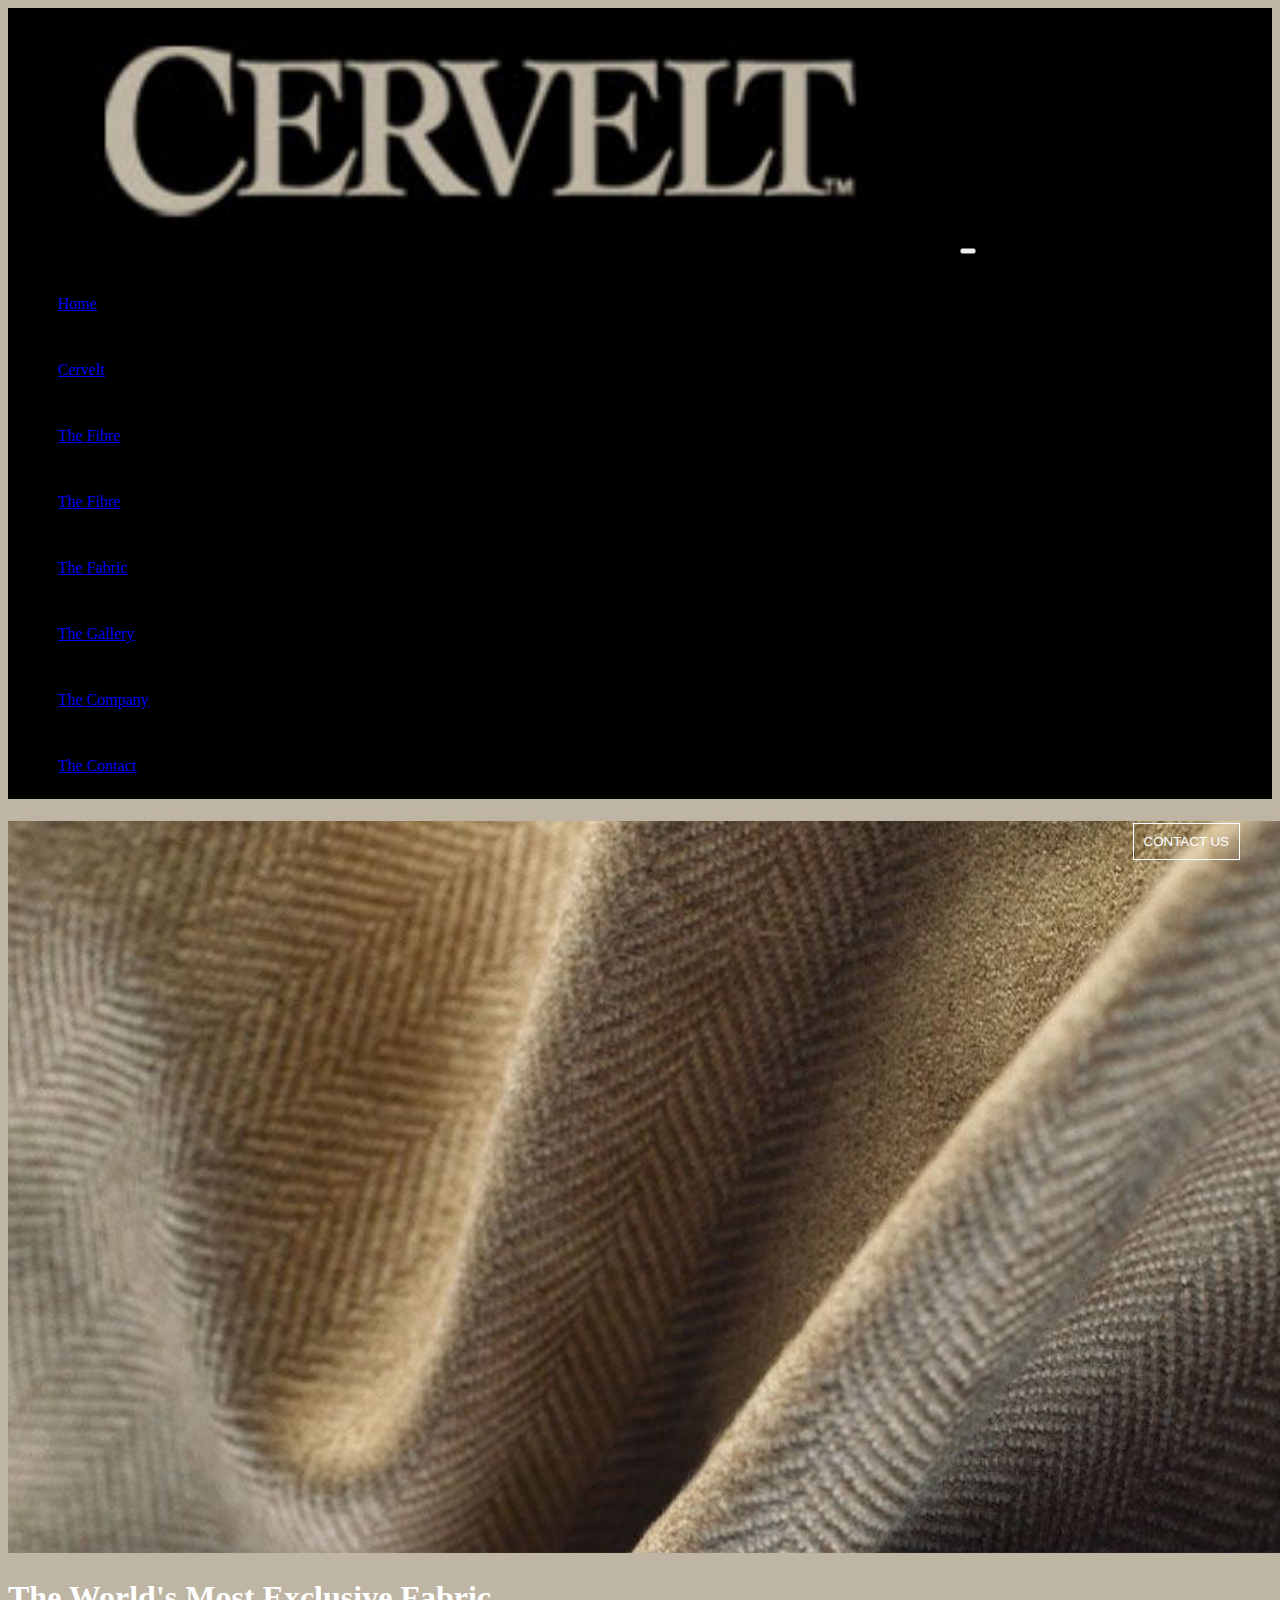
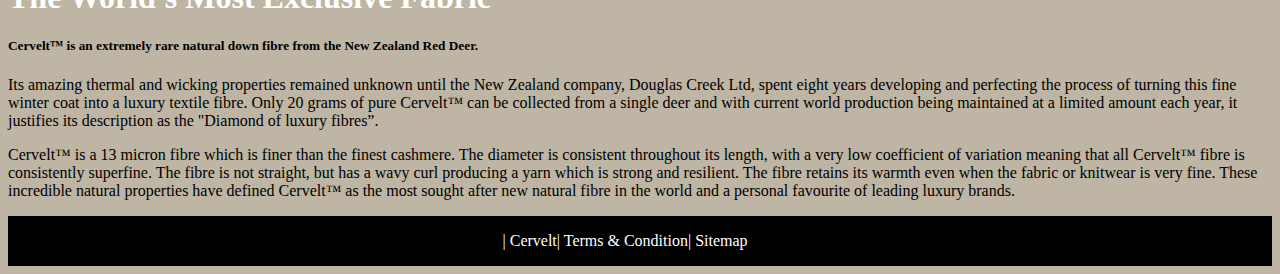
<file: index.html>
<!DOCTYPE html>
<html lang="en">
<head>
    <meta charset="UTF-8">
    <meta http-equiv="X-UA-Compatible" content="IE=edge">
    <meta name="viewport" content="width=device-width, initial-scale=1.0">
    <title>Cervelt</title>
    <link href="https://cdn.jsdelivr.net/npm/bootstrap@5.3.0-alpha1/dist/css/bootstrap.min.css" rel="stylesheet" integrity="sha384-GLhlTQ8iRABdZLl6O3oVMWSktQOp6b7In1Zl3/Jr59b6EGGoI1aFkw7cmDA6j6gD" crossorigin="anonymous">
    <link rel="stylesheet" href="./index.css">
    <script src="https://ajax.googleapis.com/ajax/libs/jquery/3.6.3/jquery.min.js"></script>
    <script defer src="https://cdn.jsdelivr.net/npm/bootstrap@5.3.0-alpha1/dist/js/bootstrap.bundle.min.js" integrity="sha384-w76AqPfDkMBDXo30jS1Sgez6pr3x5MlQ1ZAGC+nuZB+EYdgRZgiwxhTBTkF7CXvN" crossorigin="anonymous"></script>
</head>
<body>
    <div id="nav"></div>
    <script>
      $(document).ready(()=>{
        $(function(){$("#nav").load("./Components/navbar.html");});
        $(function(){$("#footer").load("./Components/footer.html");});
      })
    </script>
    <div class="position-relative container-fluid m-0 p-0">
        <img src="./img1.jpg" alt="background" class="img-fluid">
        <h1 class="home-title position-absolute">The World's Most Exclusive Fabric</h1>
        <a href="./pages/contact.html"><button class="home-button">CONTACT US</button></a>
    </div>
    <div class="container py-5">
        <h5 class="pb-3">Cervelt™ is an extremely rare natural down fibre from the New Zealand Red Deer.</h3>
        <p class="pb-3">Its amazing thermal and wicking properties remained unknown until the New Zealand company, Douglas Creek Ltd, spent eight years developing and perfecting the process of turning this fine winter coat into a luxury textile fibre. Only 20 grams of pure Cervelt™ can be collected from a single deer and with current world production being maintained at a limited amount each year, it justifies its description as the "Diamond of luxury fibres”.</p>
        <p class="pb-3">Cervelt™ is a 13 micron fibre which is finer than the finest cashmere. The diameter is consistent throughout its length, with a very low coefficient of variation meaning that all Cervelt™ fibre is consistently superfine. The fibre is not straight, but has a wavy curl producing a yarn which is
            strong and resilient. The fibre retains its warmth even when the fabric or knitwear is very fine. These incredible natural properties have defined Cervelt™ as the most sought after new natural fibre in the world and a personal favourite of leading luxury brands.</p>
    </div>
    <div id="footer"></div>

    <script src="https://cdn.jsdelivr.net/npm/@popperjs/core@2.11.6/dist/umd/popper.min.js" integrity="sha384-oBqDVmMz9ATKxIep9tiCxS/Z9fNfEXiDAYTujMAeBAsjFuCZSmKbSSUnQlmh/jp3" crossorigin="anonymous"></script>
    <script src="https://cdn.jsdelivr.net/npm/bootstrap@5.3.0-alpha1/dist/js/bootstrap.min.js" integrity="sha384-mQ93GR66B00ZXjt0YO5KlohRA5SY2XofN4zfuZxLkoj1gXtW8ANNCe9d5Y3eG5eD" crossorigin="anonymous"></script>
</body>
</html>
</file>
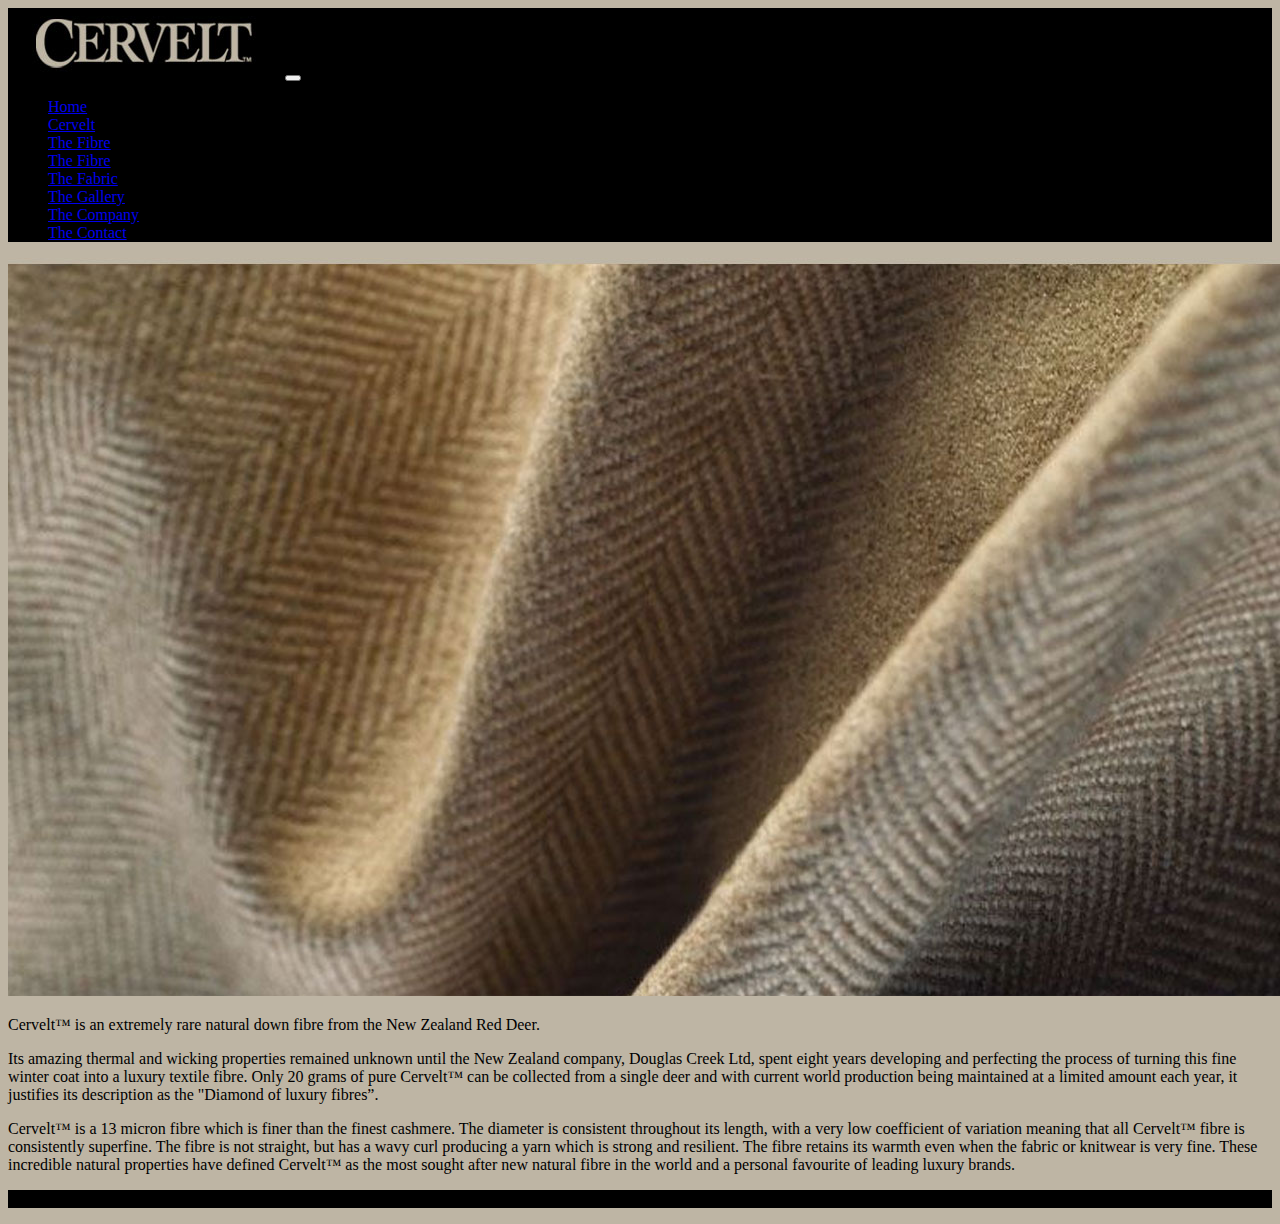
<file: Cervelt.html>
<!DOCTYPE html>
<html lang="en">
<head>
    <meta charset="UTF-8">
    <meta http-equiv="X-UA-Compatible" content="IE=edge">
    <meta name="viewport" content="width=device-width, initial-scale=1.0">
    <title>Cervelt</title>
    <link href="https://cdn.jsdelivr.net/npm/bootstrap@5.3.0-alpha1/dist/css/bootstrap.min.css" rel="stylesheet" integrity="sha384-GLhlTQ8iRABdZLl6O3oVMWSktQOp6b7In1Zl3/Jr59b6EGGoI1aFkw7cmDA6j6gD" crossorigin="anonymous">
    <script defer src="https://cdn.jsdelivr.net/npm/bootstrap@5.3.0-alpha1/dist/js/bootstrap.bundle.min.js" integrity="sha384-w76AqPfDkMBDXo30jS1Sgez6pr3x5MlQ1ZAGC+nuZB+EYdgRZgiwxhTBTkF7CXvN" crossorigin="anonymous"></script>
    <style>
        body{
            background-color: rgb(190, 181, 164);
        }
        nav{
            background-color: rgb(0, 0, 0);
        }
        .footer{
            background-color: rgb(0, 0, 0);
        }
    </style>
</head>
<body>
    <nav class="navbar navbar-expand-lg">
        <div class="container-fluid d-flex justify-content-around">
            <a href="#" class="navbar-brand text-white"><img src="./logo.jpg" alt=""></a>
            <button class="navbar-toggler" type="button" data-bs-toggle="collapse" data-bs-target="#navbarSupportedContent" aria-controls="navbarSupportedContent" aria-expanded="false" aria-label="Toggle navigation">
              <span class="navbar-toggler-icon"></span>
            </button>
            <div class="collapse navbar-collapse" id="navbarSupportedContent">
                <ul class="navbar-nav text-white">
                  <li class="nav-item text-white">
                    <a class="nav-link active text-white" aria-current="page" href="#">Home</a>
                  </li>
                  <li class="nav-item">
                    <a class="nav-link text-white" href="#">Cervelt</a>
                  </li>
                  <li class="nav-item">
                    <a class="nav-link text-white" href="#">The Fibre</a>
                  </li>
                  <li class="nav-item">
                    <a class="nav-link text-white" href="#">The Fibre</a>
                  </li>
                  <li class="nav-item">
                    <a class="nav-link text-white" href="#">The Fabric</a>
                  </li>
                  <li class="nav-item">
                    <a class="nav-link text-white" href="#">The Gallery</a>
                  </li>
                  <li class="nav-item">
                    <a class="nav-link text-white" href="#">The Company</a>
                  </li>
                  <li class="nav-item">
                    <a class="nav-link text-white" href="#">The Contact</a>
                  </li>
                </ul>
              </div>
        </div>
    </nav>
    <img src="./img1.jpg" alt="background" class="img-fluid">
    <div class="container">
        <p>Cervelt™ is an extremely rare natural down fibre from the New Zealand Red Deer.</h3>
        <p>Its amazing thermal and wicking properties remained unknown until the New Zealand company, Douglas Creek Ltd, spent eight years developing and perfecting the process of turning this fine winter coat into a luxury textile fibre. Only 20 grams of pure Cervelt™ can be collected from a single deer and with current world production being maintained at a limited amount each year, it justifies its description as the "Diamond of luxury fibres”.</p>
        <p>Cervelt™ is a 13 micron fibre which is finer than the finest cashmere. The diameter is consistent throughout its length, with a very low coefficient of variation meaning that all Cervelt™ fibre is consistently superfine. The fibre is not straight, but has a wavy curl producing a yarn which is
            strong and resilient. The fibre retains its warmth even when the fabric or knitwear is very fine. These incredible natural properties have defined Cervelt™ as the most sought after new natural fibre in the world and a personal favourite of leading luxury brands.</p>
    </div>
    <div class="d-block text-white footer">
        <p>Copyright &#169; 2023 Cervelt | Terms and Condition | Sitemap | Design by Webdesign</p>
    </div>

    <script src="https://cdn.jsdelivr.net/npm/@popperjs/core@2.11.6/dist/umd/popper.min.js" integrity="sha384-oBqDVmMz9ATKxIep9tiCxS/Z9fNfEXiDAYTujMAeBAsjFuCZSmKbSSUnQlmh/jp3" crossorigin="anonymous"></script>
    <script src="https://cdn.jsdelivr.net/npm/bootstrap@5.3.0-alpha1/dist/js/bootstrap.min.js" integrity="sha384-mQ93GR66B00ZXjt0YO5KlohRA5SY2XofN4zfuZxLkoj1gXtW8ANNCe9d5Y3eG5eD" crossorigin="anonymous"></script>
</body>
</html>
</file>
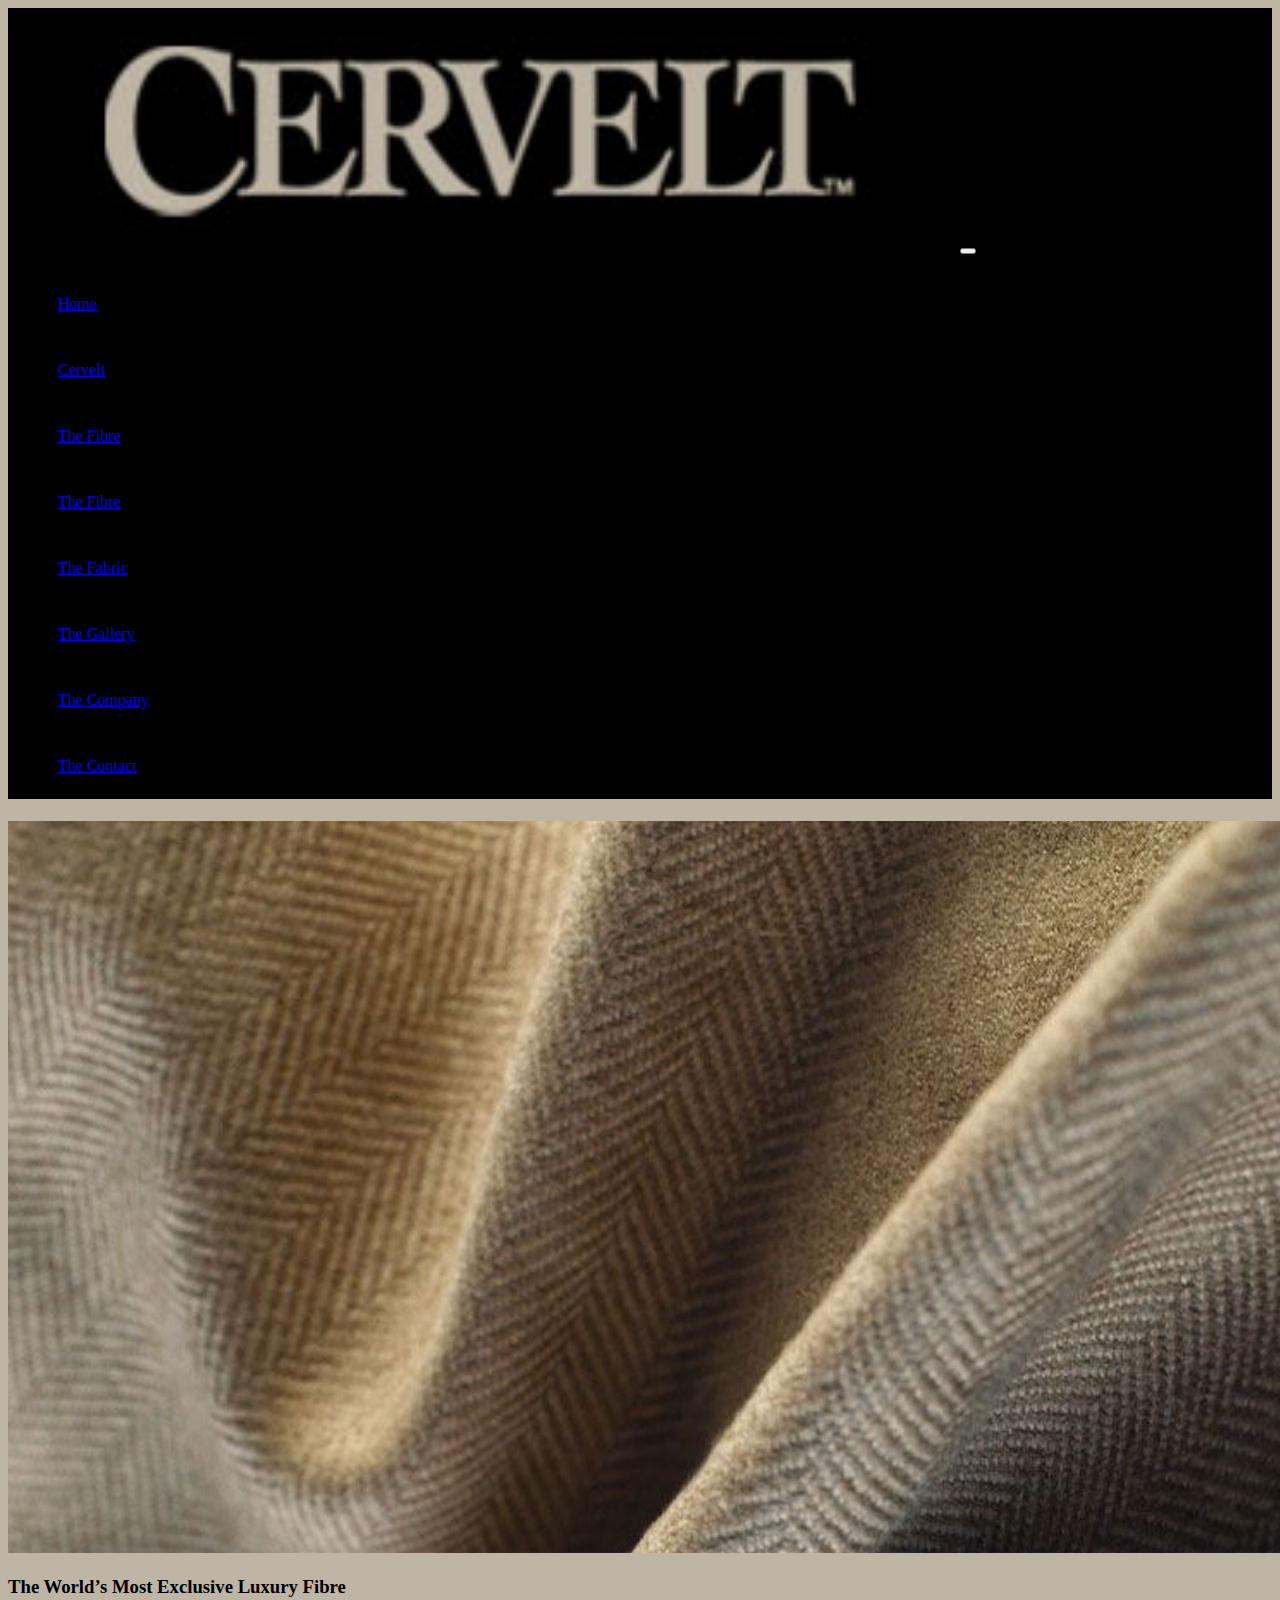
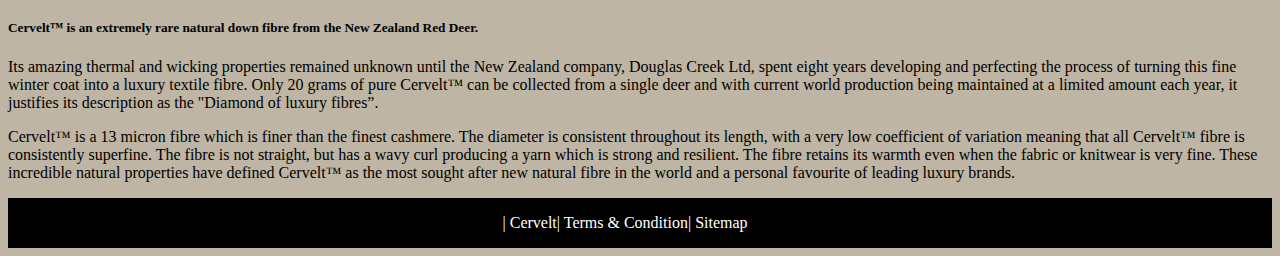
<file: pages/cervelt.html>
<!DOCTYPE html>
<html lang="en">
<head>
    <meta charset="UTF-8">
    <meta http-equiv="X-UA-Compatible" content="IE=edge">
    <meta name="viewport" content="width=device-width, initial-scale=1.0">
    <title>Cervelt</title>
    <link href="https://cdn.jsdelivr.net/npm/bootstrap@5.3.0-alpha1/dist/css/bootstrap.min.css" rel="stylesheet" integrity="sha384-GLhlTQ8iRABdZLl6O3oVMWSktQOp6b7In1Zl3/Jr59b6EGGoI1aFkw7cmDA6j6gD" crossorigin="anonymous">
    <script src="https://ajax.googleapis.com/ajax/libs/jquery/3.6.3/jquery.min.js"></script>
    <link rel="stylesheet" href="../index.css">
</head>
<body>
    <div id="nav"></div>
    <script>
        $(document).ready(()=>{
          $(function(){$("#nav").load("../Components/navbar.html");});
          $(function(){$("#footer").load("../Components/footer.html");});
        })
    </script>
    <div class="position-relative">
        <img src="../img1.jpg" alt="background" class="img-fluid">
    </div>
    <div class="container py-5">
        <h3 class="pb-3">The World’s Most Exclusive Luxury Fibre</h3>
        <h5 class="pb-3">Cervelt™ is an extremely rare natural down fibre from the New Zealand Red Deer.</h3>
        <p class="pb-3">Its amazing thermal and wicking properties remained unknown until the New Zealand company, Douglas Creek Ltd, spent eight years developing and perfecting the process of turning this fine winter coat into a luxury textile fibre. Only 20 grams of pure Cervelt™ can be collected from a single deer and with current world production being maintained at a limited amount each year, it justifies its description as the "Diamond of luxury fibres”.</p>
        <p class="pb-3">Cervelt™ is a 13 micron fibre which is finer than the finest cashmere. The diameter is consistent throughout its length, with a very low coefficient of variation meaning that all Cervelt™ fibre is consistently superfine. The fibre is not straight, but has a wavy curl producing a yarn which is
            strong and resilient. The fibre retains its warmth even when the fabric or knitwear is very fine. These incredible natural properties have defined Cervelt™ as the most sought after new natural fibre in the world and a personal favourite of leading luxury brands.</p>
    </div>
    <div id="footer"></div>
        <script src="https://cdn.jsdelivr.net/npm/bootstrap@5.3.0-alpha1/dist/js/bootstrap.bundle.min.js" integrity="sha384-w76AqPfDkMBDXo30jS1Sgez6pr3x5MlQ1ZAGC+nuZB+EYdgRZgiwxhTBTkF7CXvN" crossorigin="anonymous"></script>
    <script src="https://cdn.jsdelivr.net/npm/@popperjs/core@2.11.6/dist/umd/popper.min.js" integrity="sha384-oBqDVmMz9ATKxIep9tiCxS/Z9fNfEXiDAYTujMAeBAsjFuCZSmKbSSUnQlmh/jp3" crossorigin="anonymous"></script>
    <script src="https://cdn.jsdelivr.net/npm/bootstrap@5.3.0-alpha1/dist/js/bootstrap.min.js" integrity="sha384-mQ93GR66B00ZXjt0YO5KlohRA5SY2XofN4zfuZxLkoj1gXtW8ANNCe9d5Y3eG5eD" crossorigin="anonymous"></script>
</body>
</html>
</file>
<file: index.css>
*{

}
body{
    background-color: rgb(190, 181, 164);
}
nav{
    background-color: rgb(0, 0, 0);
}
.navbar.navbar-expand-lg{
    padding: 0px 0px;
}
.navbar-brand > img{
  width: 75%;
}
.nav-item{
  padding: 24px 10px;
}
.nav-item:hover{
  background-color: rgb(190, 181, 164);
}
.home-title{
  bottom: 100px;
  right: 40px;
  color: #fff;
}
.home-button{
  border: #fff solid 1px;
  color: #fff;
  background-color: transparent;
  padding: 10px;
  display: block;
  position: absolute;
  bottom: 40px;
  right: 40px;
  transition: 1s ease-in-out;
}
.home-button:hover{
  border: #fff solid 1px;
  color: #000;
  background-color: #fff;
}
.footer{
    background-color: rgb(0, 0, 0);
    display: flex;
    flex-direction: row;
    align-items: center;
    justify-content: center;
}
.footer-link{
  color: #fff;
  text-decoration: none;
  cursor: pointer;
}
@media only screen and (max-width: 365px) {
  .navbar-brand{
    width: 50%;
  }
  .home-title{
    top: 0;
  }
  .home-button{
    bottom: 5px;
    right: 10px;
  }
}
</file>
